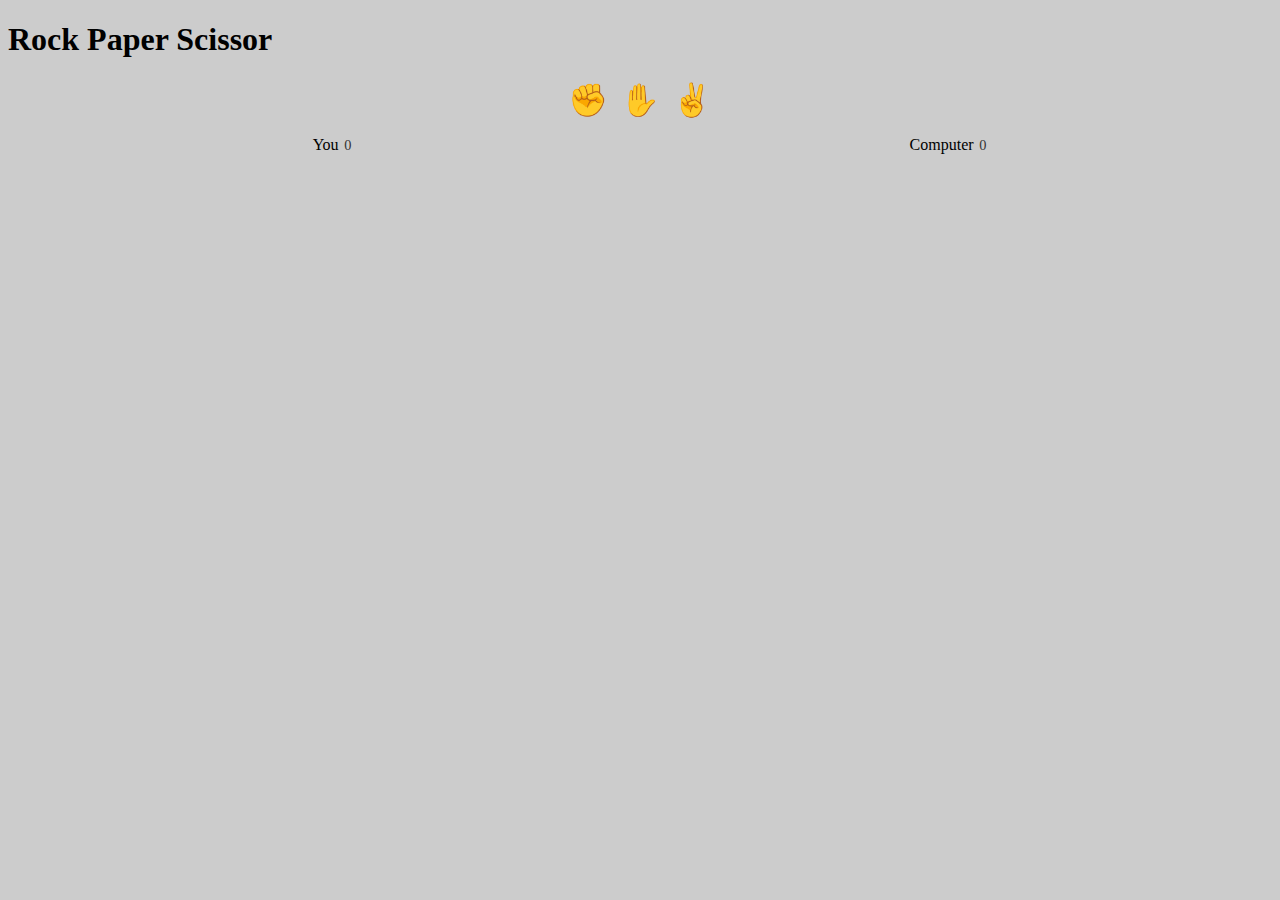
<file: index.html>
<!DOCTYPE html>
<html lang="en">
<head>
    <meta charset="UTF-8">
    <meta http-equiv="X-UA-Compatible" content="IE=edge">
    <meta name="viewport" content="width=device-width, initial-scale=1.0">
    <title>Rock Paper Scissor</title>
    <link rel="stylesheet" href="style.css">
    <script src = "index.js" defer></script>
</head>
<body>
    <h1>Rock Paper Scissor</h1>
    <div class="selections">
        <button class="selection" data-selection = "rock">✊</button>
        <button class="selection" data-selection = "paper">✋</button>
        <button class="selection"data-selection = "scissor">✌</button>    
    </div> 
    <div class = "results">   
    <div>
        You
        <span class="result-score" data-your-score>0</span>
    </div>
    <div data-final-column>
        Computer
        <span class="result-score" data-computer-score >0</span>
    </div>
    </div>
    
</body>
</html>
</file>
<file: style.css>
body{
    background-color: #ccc;
}

.selections {
    display: flex;
    justify-content: center;
}

.selection {
    background: none;
    border: none;
    outline: none;
    cursor: pointer;
    font-size: 2rem;
    transition: 100ms;
}

.selection:hover {
    transform: scale(1.2);
}

.results {
    margin: 1rem;
    display: grid;
    justify-content: center;
    grid-template-columns: repeat(2, 1fr);
    justify-items: center;
    align-items: center;
}

.result-score {
    margin-left: .1rem;
    font-size: .9rem;
    color: #333;
}
.result-selection {
    opacity: .5;
  }
  
  .result-selection.winner {
    opacity: 1;
    font-size: 1.5rem;
  }
</file>
